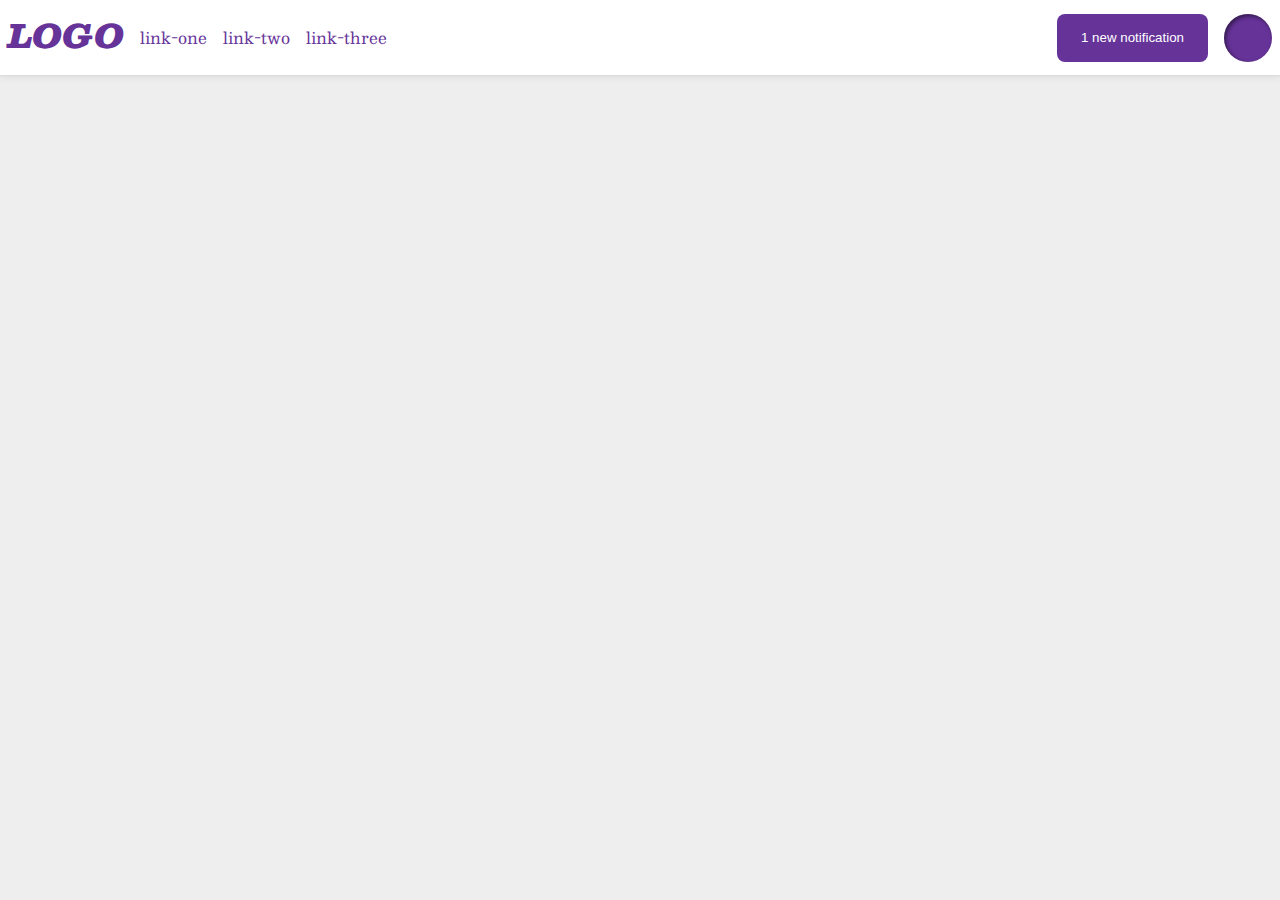
<file: foundations/flex/03-flex-header-2/index.html>
<!DOCTYPE html>
<html lang="en">
  <head>
    <meta charset="UTF-8">
    <meta http-equiv="X-UA-Compatible" content="IE=edge">
    <meta name="viewport" content="width=device-width, initial-scale=1.0">
    <title>Flex Header 2</title>
    <link rel="stylesheet" href="style.css">
  </head>
  <body>
    <div class="header">
      <div class="left-items">
        <div class="logo">
          LOGO
        </div>
        <ul class="links">
          <li><a href="https://google.com">link-one</a></li>
          <li><a href="https://google.com">link-two</a></li>
          <li><a href="https://google.com">link-three</a></li>
        </ul>
      </div>
      <div class="right-items">
        <button class="notifications">
          1 new notification
        </button>
        <div class="profile-image"></div>
      </div>
    </div>
  </body>
</html>
</file>
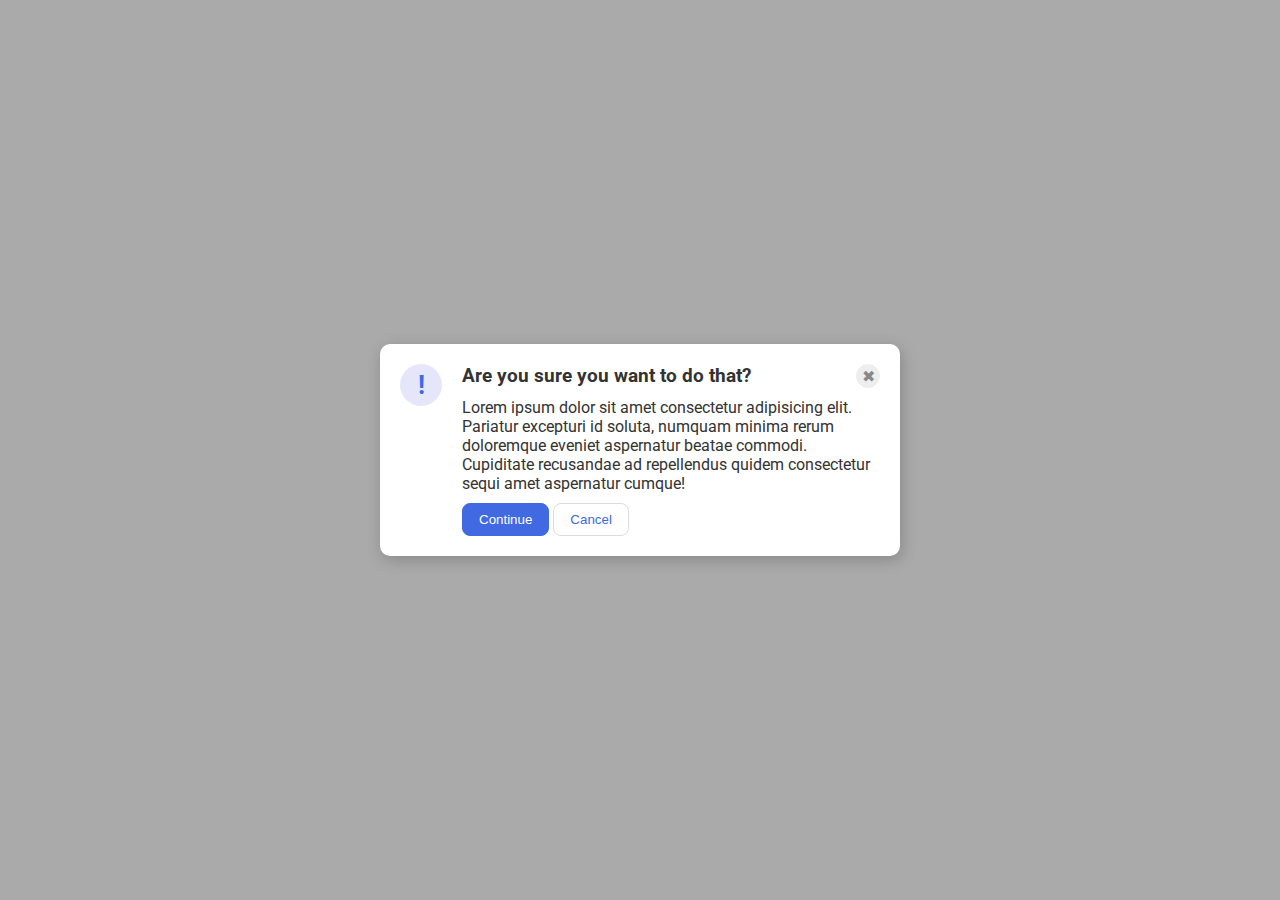
<file: foundations/flex/05-flex-modal/index.html>
<!DOCTYPE html>
<html lang="en">
  <head>
    <meta charset="UTF-8">
    <meta http-equiv="X-UA-Compatible" content="IE=edge">
    <meta name="viewport" content="width=device-width, initial-scale=1.0">
    <link rel="stylesheet" href="style.css">
    <title>Modal</title>
  </head>
  <body>
    <div class="modal">
      <div class="icon">!</div>

      <div class="noticon">
          <div class="header">Are you sure you want to do that?
           <button class="close-button">✖</button>
        </div>
        <div class="text">Lorem ipsum dolor sit amet consectetur adipisicing elit. Pariatur excepturi id soluta, numquam minima rerum doloremque eveniet aspernatur beatae commodi. Cupiditate recusandae ad repellendus quidem consectetur sequi amet aspernatur cumque!</div>
        <div class="buttonflex">
          <button class="continue">Continue</button>
          <button class="cancel">Cancel</button>
        </div>
      </div>

    </div>
  </body>
</html>
</file>
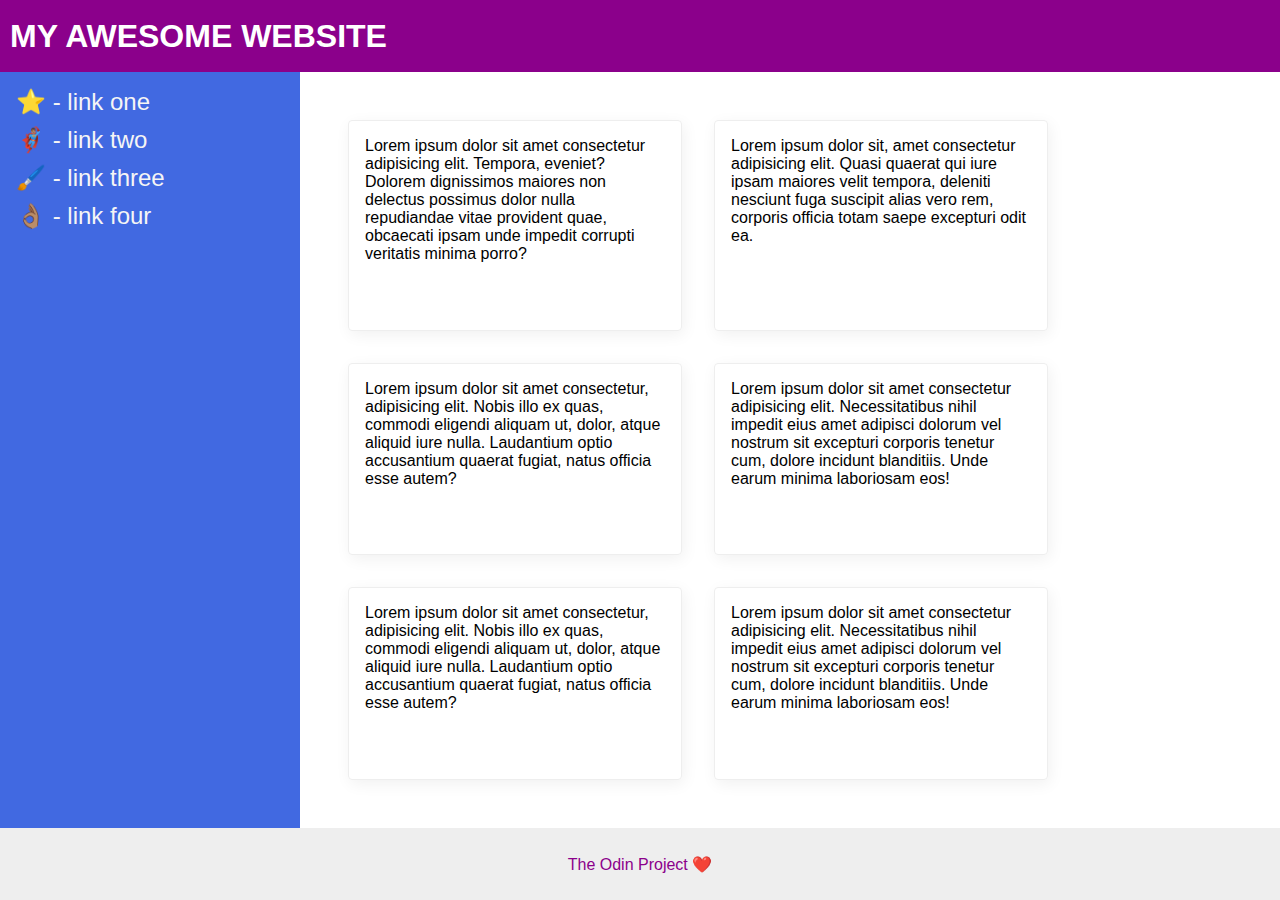
<file: foundations/flex/07-flex-layout-2/index.html>
<!DOCTYPE html>
<html lang="en">
  <head>
    <meta charset="UTF-8">
    <meta http-equiv="X-UA-Compatible" content="IE=edge">
    <meta name="viewport" content="width=device-width, initial-scale=1.0">
    <title>The Holy Grail</title>
    <link rel="stylesheet" href="style.css">
  </head>
  <body>
    <div class="header">
      MY AWESOME WEBSITE
    </div>
    
    <div class="container">
      <div class="sidebar">
        <ul>
          <li><a href="#">⭐ - link one</a></li>
          <li><a href="#">🦸🏽‍♂️ - link two</a></li>
          <li><a href="#">🖌️ - link three</a></li>
          <li><a href="#">👌🏽 - link four</a></li>
        </ul>
      </div>
      <div class="cards">
        <div class="card">Lorem ipsum dolor sit amet consectetur adipisicing elit. Tempora, eveniet? Dolorem dignissimos maiores non delectus possimus dolor nulla repudiandae vitae provident quae, obcaecati ipsam unde impedit corrupti veritatis minima porro?</div>
        <div class="card">Lorem ipsum dolor sit, amet consectetur adipisicing elit. Quasi quaerat qui iure ipsam maiores velit tempora, deleniti nesciunt fuga suscipit alias vero rem, corporis officia totam saepe excepturi odit ea.</div>
        <div class="card">Lorem ipsum dolor sit amet consectetur, adipisicing elit. Nobis illo ex quas, commodi eligendi aliquam ut, dolor, atque aliquid iure nulla. Laudantium optio accusantium quaerat fugiat, natus officia esse autem?</div>
        <div class="card">Lorem ipsum dolor sit amet consectetur adipisicing elit. Necessitatibus nihil impedit eius amet adipisci dolorum vel nostrum sit excepturi corporis tenetur cum, dolore incidunt blanditiis. Unde earum minima laboriosam eos!</div>
        <div class="card">Lorem ipsum dolor sit amet consectetur, adipisicing elit. Nobis illo ex quas, commodi eligendi aliquam ut, dolor, atque aliquid iure nulla. Laudantium optio accusantium quaerat fugiat, natus officia esse autem?</div>
        <div class="card">Lorem ipsum dolor sit amet consectetur adipisicing elit. Necessitatibus nihil impedit eius amet adipisci dolorum vel nostrum sit excepturi corporis tenetur cum, dolore incidunt blanditiis. Unde earum minima laboriosam eos!</div>
      </div>
    </div>
    <div class="footer">
      The Odin Project ❤️
    </div>
  </body>
</html>
</file>
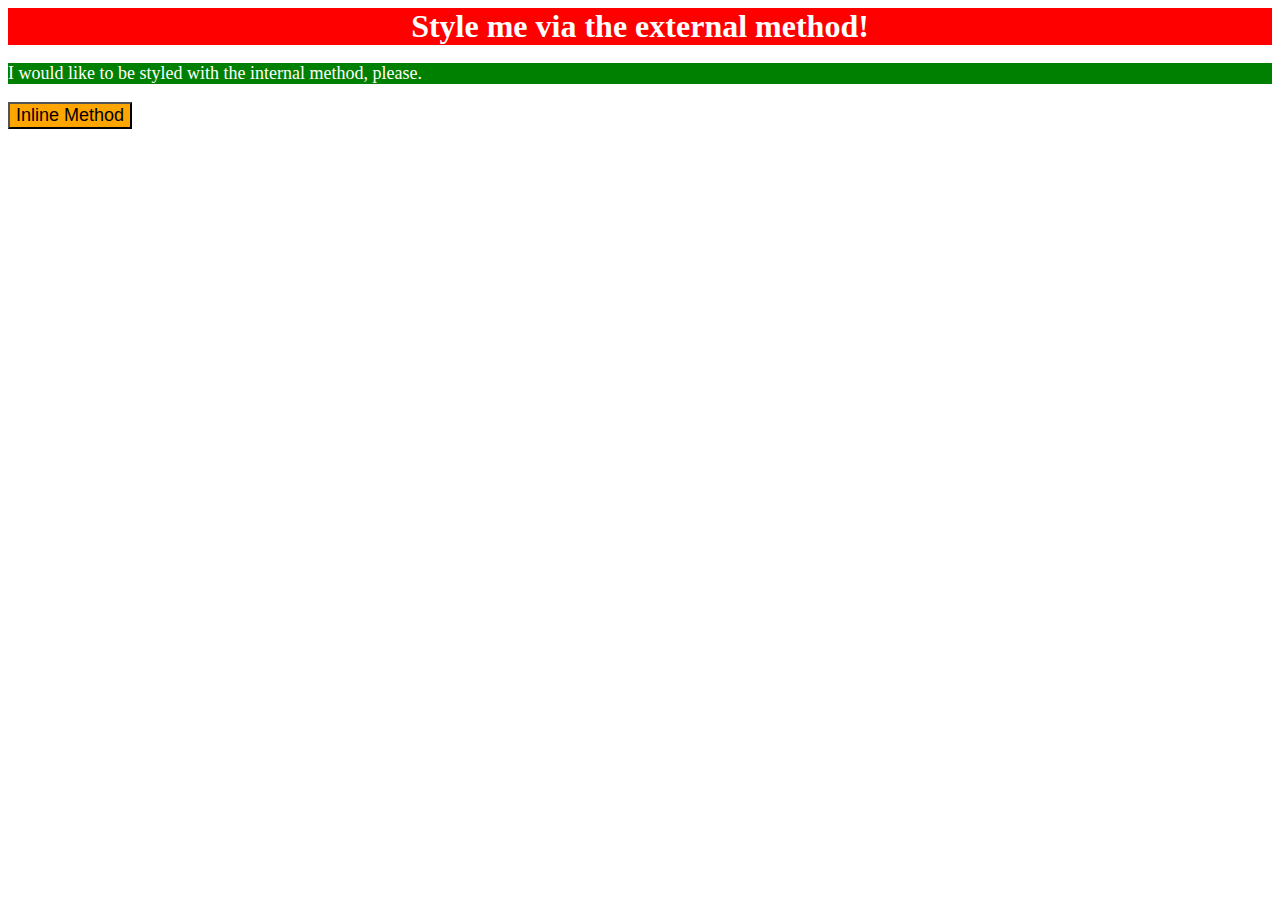
<file: foundations/intro-to-css/01-css-methods/index.html>
<!DOCTYPE html>
<html lang="en">
  <head>
    <link rel="stylesheet" href="style.css">
    <meta charset="UTF-8">
    <meta http-equiv="X-UA-Compatible" content="IE=edge">
    <meta name="viewport" content="width=device-width, initial-scale=1.0">
    <title>Methods for Adding CSS</title>
    <style>
      p {
        background-color: green;
        color: white;
        font-size: 18px;
      }

    </style>


  </head>
  <body>
    <div>Style me via the external method!</div>
    <p>I would like to be styled with the internal method, please.</p>
    <button style="background-color: orange; font-size: 18px;">Inline Method</button>
  </body>
</html>
</file>
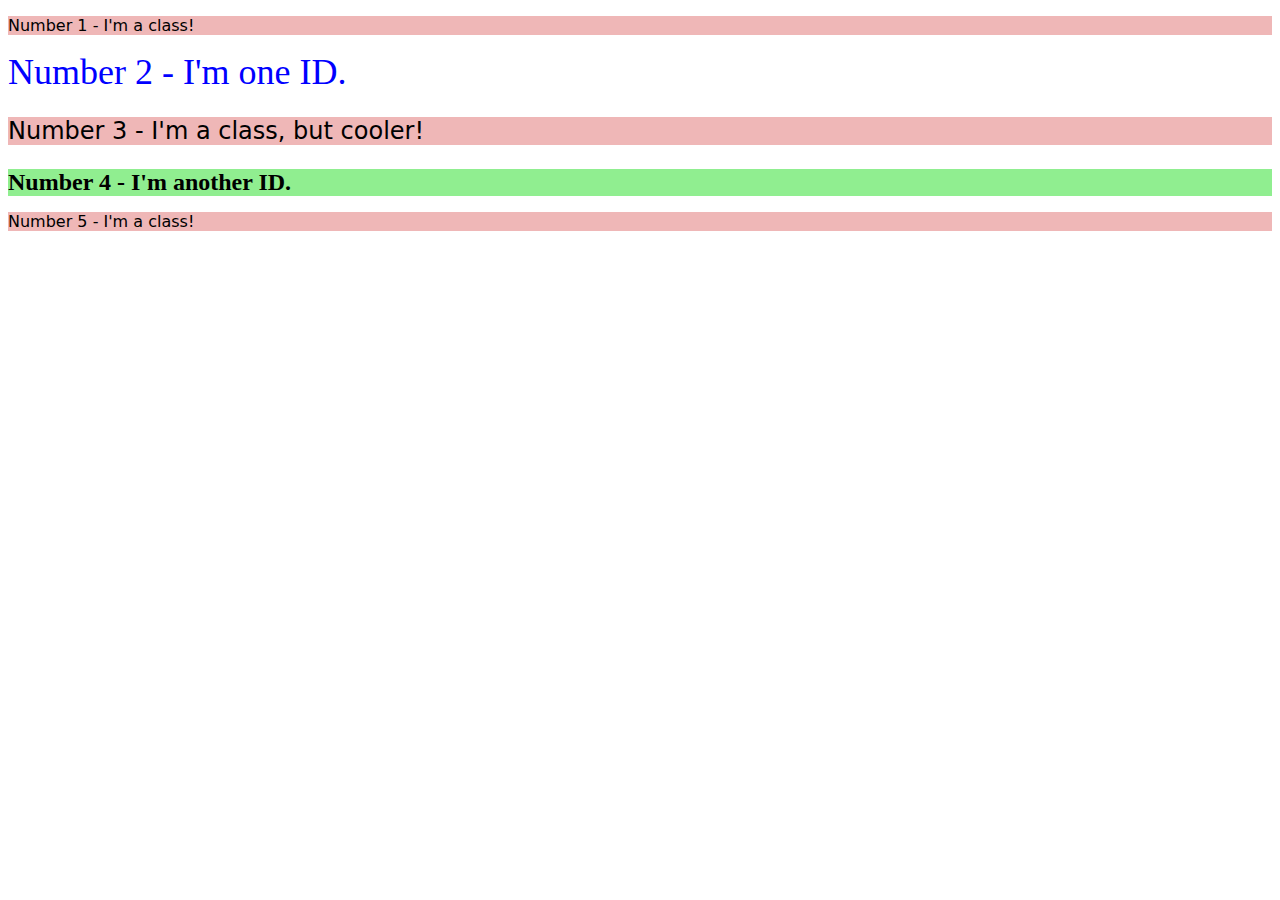
<file: foundations/intro-to-css/02-class-id-selectors/index.html>
<!DOCTYPE html>
<html lang="en">
  <head>
    <meta charset="UTF-8">
    <meta http-equiv="X-UA-Compatible" content="IE=edge">
    <meta name="viewport" content="width=device-width, initial-scale=1.0">
    <title>Class and ID Selectors</title>
    <link rel="stylesheet" href="style.css">
  </head>
  <body>
    <p class="odd">Number 1 - I'm a class!</p>
    <div id="second">Number 2 - I'm one ID.</div>
    <p class="odd font-size">Number 3 - I'm a class, but cooler!</p>
    <div class="font-size" id="fourth">Number 4 - I'm another ID.</div>
    <p class="odd">Number 5 - I'm a class!</p>
  </body>
</html>
</file>
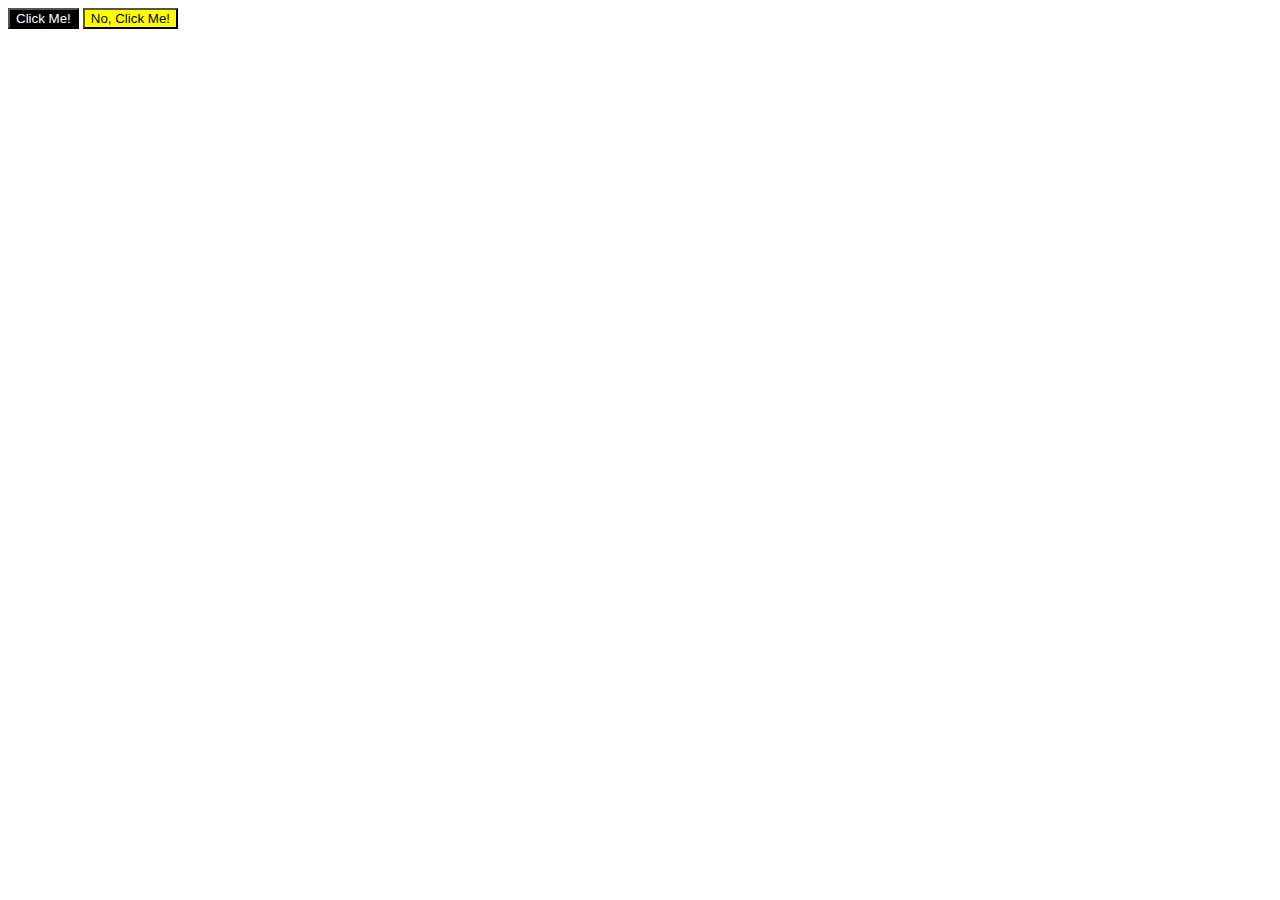
<file: foundations/intro-to-css/03-grouping-selectors/index.html>
<!DOCTYPE html>
<html lang="en">
  <head>
    <meta charset="UTF-8">
    <meta http-equiv="X-UA-Compatible" content="IE=edge">
    <meta name="viewport" content="width=device-width, initial-scale=1.0">
    <title>Grouping Selectors</title>
    <link rel="stylesheet" href="style.css">
  </head>
  <body>
    <button class="b1">Click Me!</button>
    <button class="b2">No, Click Me!</button>
  </body>
</html>
</file>
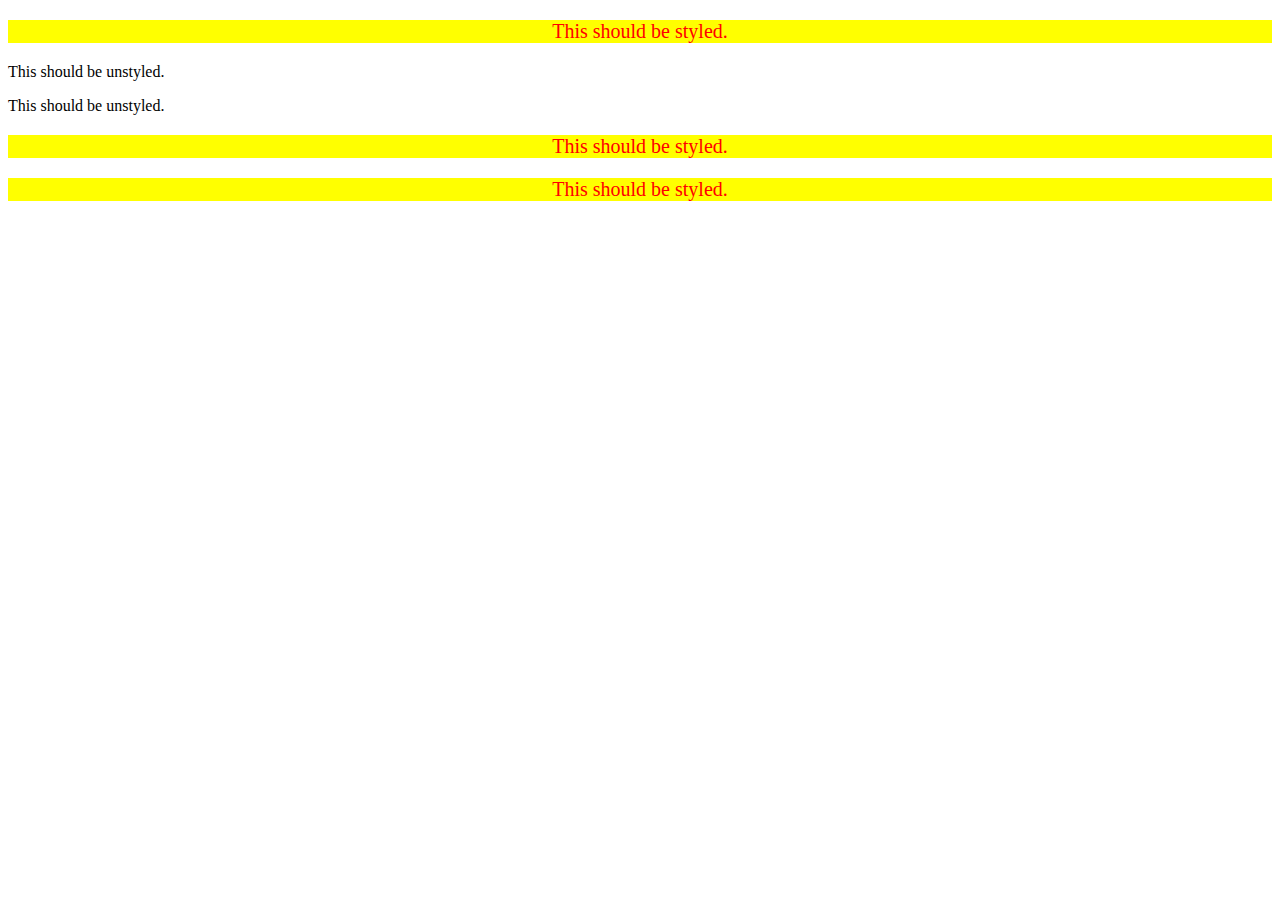
<file: foundations/intro-to-css/05-descendant-combinator/index.html>
<!DOCTYPE html>
<html lang="en">
  <head>
    <meta charset="UTF-8">
    <meta http-equiv="X-UA-Compatible" content="IE=edge">
    <meta name="viewport" content="width=device-width, initial-scale=1.0">
    <title>Descendant Combinator</title>
    <link rel="stylesheet" href="style.css">
  </head>
  <body>
    <div class="container">
      <p class="text">This should be styled.</p>
    </div>
    <p class="text">This should be unstyled.</p>
    <p class="text">This should be unstyled.</p>
    <div class="container">
      <p class="text">This should be styled.</p>
      <p class="text">This should be styled.</p>
    </div>
  </body>
</html>
</file>
<file: foundations/flex/03-flex-header-2/style.css>
/* this is some magical font-importing.  
you'll learn about it later. */
@import url('https://fonts.googleapis.com/css2?family=Besley:ital,wght@0,400;1,900&display=swap');

body {
  margin: 0;
  background: #eee;
  font-family: Besley, serif;
}

.header {
  background: white;
  border-bottom: 1px solid #ddd;
  box-shadow: 0 0 8px rgba(0,0,0,.1);
  display: flex;
  padding: 8px;
  justify-content: space-between;
  align-items: center;
}

.profile-image {
  background: rebeccapurple;
  box-shadow: inset 2px 2px 4px rgba(0,0,0,.5);
  border-radius: 50%;
  width: 48px;
  height: 48px;
}

.logo {
  color: rebeccapurple;
  font-size: 32px;
  font-weight: 900;
  font-style: italic;
  flex:1;
}

button {
  border: none;
  border-radius: 8px;
  background: rebeccapurple;
  color: white;
  padding: 8px 24px;
}

a {
  /* this removes the line under our links */
  text-decoration: none;
  color: rebeccapurple;
}

ul {
  list-style-type: none;
  display: flex;
  gap: 16px;
  padding: 0;
  align-items: center;
}

.left-items{
  display: flex;
  justify-content: space-between;
  gap: 16px;
}
.right-items{
  display: flex;
  justify-content: space-between;
  gap: 16px;
}
</file>
<file: foundations/flex/05-flex-modal/style.css>
@import url('https://fonts.googleapis.com/css2?family=Roboto:wght@400;700&display=swap');

html, body {
  height: 100%;
}

body {
  font-family: Roboto, sans-serif;
  margin: 0;
  background: #aaa;
  color: #333;
  /* I'll give you this one for free lol */
  display: flex;
  align-items: center;
  justify-content: center;
}

.modal {
  background: white;
  width: 480px;
  border-radius: 10px;
  box-shadow: 2px 4px 16px rgba(0,0,0,.2);
  padding: 20px;
  display: flex;
  gap: 20px;
}

.icon {
  color: royalblue;
  font-size: 26px;
  font-weight: 700;
  background: lavender;
  width: 42px;
  height: 42px;
  border-radius: 50%;
  display: flex;
  align-items: center;
  justify-content: center;
  flex-shrink: 0;
}

.close-button {
  background: #eee;
  border-radius: 50%;
  color: #888;
  font-weight: 400;
  font-size: 16px;
  height: 24px;
  width: 24px;
  display: flex;
  align-items: center;
  justify-content: center;
  border: 1px solid #eee;
  padding: 0;
  align-self: flex-end;
}

button {
  cursor: pointer;
  padding: 8px 16px;
  border-radius: 8px;
}

button.continue {
  background: royalblue;
  border: 1px solid royalblue;
  color: white;
}

button.cancel {
  background: white;
  border: 1px solid #ddd;
  color: royalblue;
  
}

.header{
  font-size: larger;
  font-weight: bold;
  display: flex;
  flex: 1;
  justify-content: space-between;
}
.noticon{
  display: flex;
  flex-wrap: wrap;
  gap: 10px;
}
</file>
<file: foundations/flex/07-flex-layout-2/style.css>
body {
  font-family: -apple-system, BlinkMacSystemFont, 'Segoe UI', Roboto, Oxygen, Ubuntu, Cantarell, 'Open Sans', 'Helvetica Neue', sans-serif;
  margin: 0;
  min-height: 100vh;
}

.header {
  height: 72px;
  background: darkmagenta;
  color: white;
}

.footer {
  height: 72px;
  background: #eee;
  color: darkmagenta;
}

.sidebar {
  width: 300px;
  background: royalblue;
  box-sizing: border-box;
}

.card {
  border: 1px solid #eee;
  box-shadow: 2px 4px 16px rgba(0,0,0,.06);
  border-radius: 4px;
}

/* Solution */
body {
  display: flex;
  flex-direction: column;
}

.header {
  font-size: 32px;
  font-weight: 900;
  display: flex;
  align-items: center;
  padding-left: 10px;
}

.container {
  display: flex;
  flex: 1;
}

.sidebar {
  padding: 16px;
  flex-shrink: 0;
}

a {
  text-decoration: none;
  color: whitesmoke;
  font-size: 24px;
}

ul {
  list-style: none;
  padding: 0px;
  margin: 0px;
}

li {
  margin-bottom: 10px;
}

.cards {
  display: flex;
  flex-wrap: wrap;
  padding: 48px;
  max-width: 900px;
  gap: 32px;
}


.footer {
  display: flex;
  align-items: center;
  justify-content: center;
}


.card {
  padding: 16px;
  max-width: 300px;
}
</file>
<file: foundations/intro-to-css/01-css-methods/style.css>
/* style.css */

div {
    /* div type selector */
    color: white;
    background-color: red;
    font-size: 32px;
    text-align: center;
    font-weight: bold;
}
</file>
<file: foundations/intro-to-css/02-class-id-selectors/style.css>
/* class selector for odd elements */
.odd {
    background-color: rgb(239, 183, 183);
    font-family: Verdana, "DejaVu Sans", sans-serif;
}
/* id for second */
#second {
    color: #0000ff;
    font-size: 36px;
}
/* id for third */
.font-size {
    font-size: 24px;
}
/* id for fourth */
#fourth {
    background-color: #90ee90;
    font-weight: bold;
}
</file>
<file: foundations/intro-to-css/03-grouping-selectors/style.css>
/*common style for buttons 1 &2 */
.b1.b2 {
    font-size: 28px;
    font-family: Helvetica,
    "Times New Roman",
     sans-serif;
}

/* unique style for button 1 */
.b1 {
    background-color: hsl(0, 0%, 0%);
    color: #ffffff;
}

/* unique style for button 2 */
.b2 {
    background-color: hwb(60 0% 0%);
}
</file>
<file: foundations/intro-to-css/05-descendant-combinator/style.css>
/* .container can be replaced with div
to mix type and class selectors */
.container .text{
    background-color: #ffff00;
    color: hwb(0 0% 0%);
    font-size: 20px;
    text-align: center;
}
</file>
